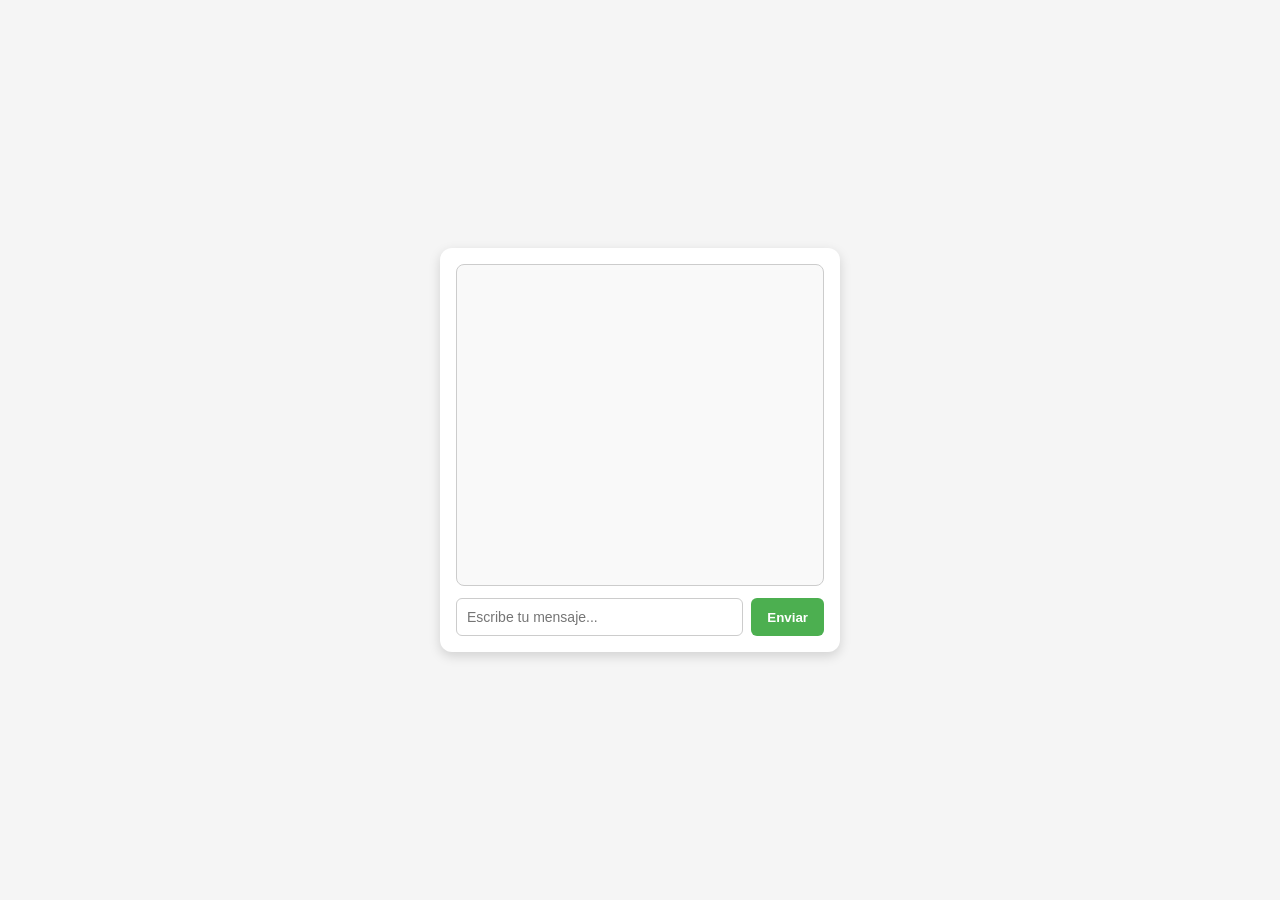
<file: chatbot.html>
<!DOCTYPE html>
<html lang="="es">
<head>
  <meta charset="UTF-8" />
  <meta name="viewport" content="width=device-width, initial-scale=1.0" />
  <title>Chatbot</title>
  <link rel="stylesheet" href="./chatbot.css" />
</head>
<body>
  <div class="chat-container">
    <div id="chat-box"></div>
    <div class="input-area">
      <input type="text" id="user-input" placeholder="Escribe tu mensaje..." />
      <button onclick="sendMessage()">Enviar</button>
    </div>
  </div>
  <script src="./chatbot.js"></script>
</body>
</html>
</file>
<file: chatbot.css>
body {
  font-family: Arial, sans-serif;
  background-color: #f5f5f5;
  margin: 0;
  padding: 0;
  display: flex;
  justify-content: center;
  align-items: center;
  min-height: 100vh;
}

.chat-container {
  background-color: #ffffff;
  border-radius: 12px;
  box-shadow: 0 4px 12px rgba(0, 0, 0, 0.15);
  width: 100%;
  max-width: 400px;
  display: flex;
  flex-direction: column;
  padding: 16px;
  box-sizing: border-box;
}

#chat-box {
  flex-grow: 1;
  border: 1px solid #ccc;
  border-radius: 8px;
  padding: 10px;
  margin-bottom: 12px;
  overflow-y: auto;
  height: 300px;
  background-color: #f9f9f9;
}

.input-area {
  display: flex;
  gap: 8px;
}

#user-input {
  flex-grow: 1;
  padding: 10px;
  border-radius: 6px;
  border: 1px solid #ccc;
  font-size: 14px;
}

button {
  padding: 10px 16px;
  background-color: #4caf50;
  color: white;
  border: none;
  border-radius: 6px;
  cursor: pointer;
  font-weight: bold;
}

button:hover {
  background-color: #45a049;
}

/* Responsive */
@media (max-width: 600px) {
  .chat-container {
    border-radius: 0;
    height: 100vh;
    max-width: 100%;
  }

  #chat-box {
    height: 60vh;
  }
}
</file>
